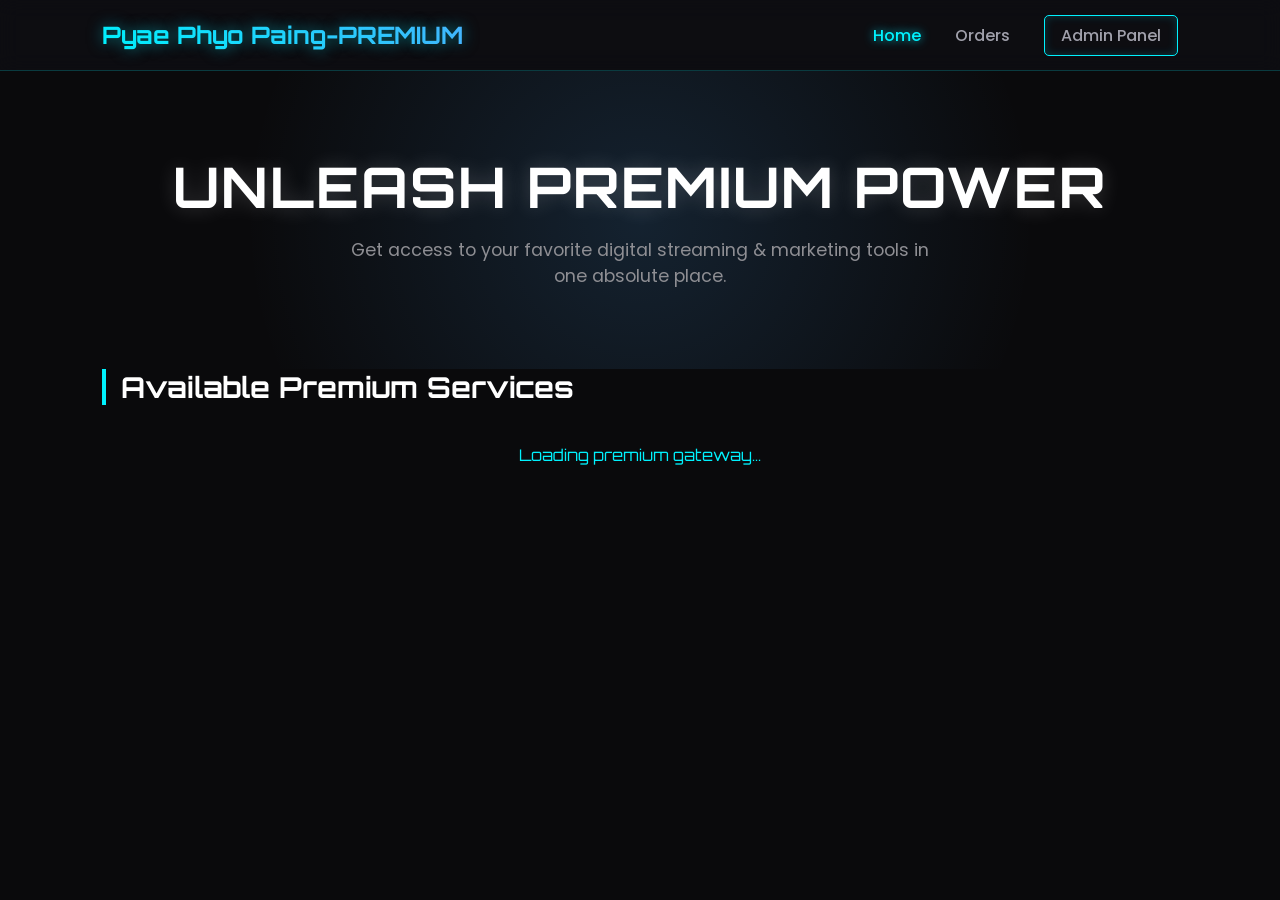
<file: frontend/index.html>
<!DOCTYPE html>
<html lang="en">
<head>
    <meta charset="UTF-8">
    <meta name="viewport" content="width=device-width, initial-scale=1.0">
    <title>Pyae Phyo Paing-Premium | Digital Service Hub</title>
    <link rel="stylesheet" href="style.css">
    <link href="https://fonts.googleapis.com/css2?family=Orbitron:wght@400;700&family=Poppins:wght@300;400;600&display=swap" rel="stylesheet">
</head>
<body>

    <header>
        <div class="logo">Pyae Phyo Paing-PREMIUM</div>
        <nav>
            <a href="index.html" class="active">Home</a>
            <a href="#">Orders</a>
            <a href="admin-login.html" class="admin-btn">Admin Panel</a>
        </nav>
    </header>

    <section class="hero">
        <h1>UNLEASH PREMIUM POWER</h1>
        <p>Get access to your favorite digital streaming & marketing tools in one absolute place.</p>
    </section>

    <main class="container">
        <h2 class="section-title">Available Premium Services</h2>
        <div id="products-grid" class="products-grid">
            <p class="loading">Loading premium gateway...</p>
        </div>
    </main>

    <script src="app.js"></script>
</body>
</html>
</file>
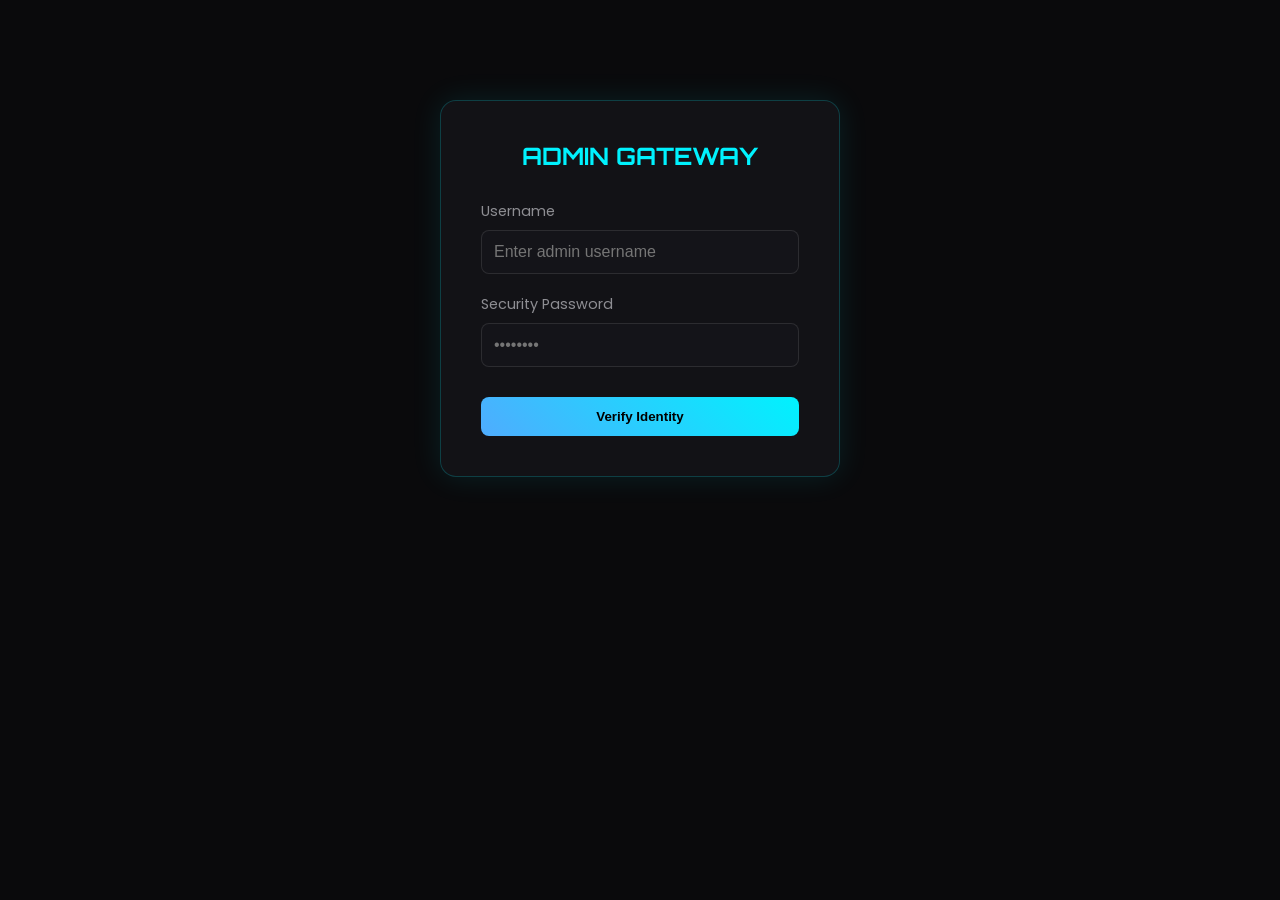
<file: frontend/admin-login.html>
<!DOCTYPE html>
<html lang="en">
<head>
    <meta charset="UTF-8">
    <meta name="viewport" content="width=device-width, initial-scale=1.0">
    <title>X-Premium | Admin Access</title>
    <link rel="stylesheet" href="style.css">
    <link href="https://fonts.googleapis.com/css2?family=Orbitron:wght@400;700&family=Poppins:wght@300;400;600&display=swap" rel="stylesheet">
    <style>
        .login-container {
            max-width: 400px;
            margin: 100px auto;
            padding: 40px;
            background: rgba(20, 20, 25, 0.8);
            border: 1px solid rgba(0, 242, 254, 0.2);
            border-radius: 16px;
            box-shadow: 0 0 30px rgba(0, 242, 254, 0.1);
            text-align: center;
        }
        .login-container h2 { font-family: 'Orbitron', sans-serif; margin-bottom: 30px; color: #00f2fe; }
        .input-group { margin-bottom: 20px; text-align: left; }
        .input-group label { display: block; margin-bottom: 8px; color: #8e8e93; font-size: 0.9rem; }
        .input-group input { width: 100%; padding: 12px; background: #141419; border: 1px solid rgba(255,255,255,0.1); border-radius: 8px; color: #fff; font-size: 1rem; transition: 0.3s; }
        .input-group input:focus { border-color: #00f2fe; outline: none; box-shadow: 0 0 10px rgba(0, 242, 254, 0.3); }
        .error-msg { color: #ff3b30; font-size: 0.9rem; margin-bottom: 15px; display: none; }
    </style>
</head>
<body>

    <div class="login-container">
        <h2>ADMIN GATEWAY</h2>
        <div id="error-box" class="error-msg"></div>
        
        <form id="login-form">
            <div class="input-group">
                <label>Username</label>
                <input type="text" id="username" required placeholder="Enter admin username">
            </div>
            <div class="input-group">
                <label>Security Password</label>
                <input type="password" id="password" required placeholder="••••••••">
            </div>
            <button type="submit" class="view-btn" style="margin-top: 10px;">Verify Identity</button>
        </form>
    </div>

    <script src="admin.js"></script>
</body>
</html>
</file>
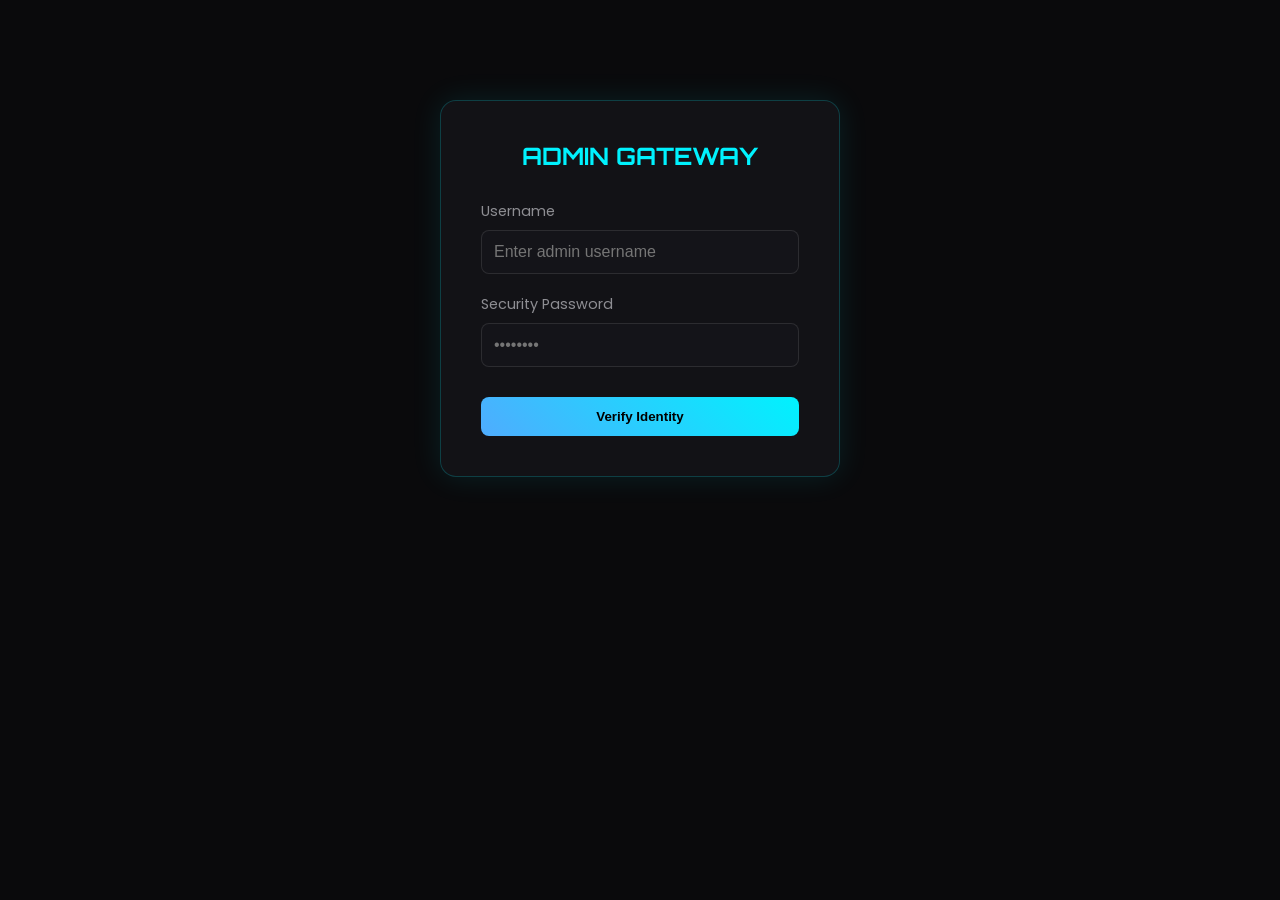
<file: frontend/dashboard.html>
<!DOCTYPE html>
<html lang="en">
<head>
    <meta charset="UTF-8">
    <meta name="viewport" content="width=device-width, initial-scale=1.0">
    <title>X-Premium | Admin Dashboard</title>
    <link rel="stylesheet" href="style.css">
    <link href="https://fonts.googleapis.com/css2?family=Orbitron:wght@400;700&family=Poppins:wght@300;400;600&display=swap" rel="stylesheet">
    <style>
        .dashboard-layout { display: grid; grid-template-columns: 300px 1fr; min-height: 100vh; }
        .sidebar { background: #0f0f14; padding: 40px 20px; border-right: 1px solid rgba(0, 242, 254, 0.1); }
        .sidebar h3 { font-family: 'Orbitron', sans-serif; color: #00f2fe; margin-bottom: 40px; text-align: center; }
        .sidebar button { width: 100%; padding: 12px; background: transparent; border: 1px solid rgba(255,255,255,0.05); color: #fff; text-align: left; border-radius: 8px; cursor: pointer; margin-bottom: 15px; transition: 0.3s; font-weight: 500; }
        .sidebar button:hover, .sidebar button.active { background: rgba(0, 242, 254, 0.1); border-color: #00f2fe; color: #00f2fe; }
        .main-content { padding: 40px; overflow-y: auto; }
        
        /* Form Style */
        .crud-form { background: #141419; padding: 30px; border-radius: 12px; border: 1px solid rgba(255,255,255,0.05); margin-bottom: 40px; max-width: 600px; }
        .crud-form h3 { font-family: 'Orbitron', sans-serif; margin-bottom: 20px; color: #4facfe; }
        .form-grid { display: grid; grid-template-columns: 1fr 1fr; gap: 15px; margin-bottom: 15px; }
        .form-control { width: 100%; padding: 10px; background: #0a0a0c; border: 1px solid rgba(255,255,255,0.1); border-radius: 6px; color: #fff; }
        
        /* Table Style */
        .product-table { width: 100%; border-collapse: collapse; margin-top: 20px; background: #141419; border-radius: 12px; overflow: hidden; }
        .product-table th, .product-table td { padding: 15px 20px; text-align: left; border-bottom: 1px solid rgba(255,255,255,0.05); }
        .product-table th { background: #0f0f14; font-family: 'Orbitron', sans-serif; color: #8e8e93; font-size: 0.9rem; }
        .table-img { height: 35px; object-fit: contain; }
        .btn-edit { background: #e67e22; color: #fff; border: none; padding: 6px 12px; border-radius: 4px; cursor: pointer; margin-right: 5px; }
        .btn-delete { background: #ff3b30; color: #fff; border: none; padding: 6px 12px; border-radius: 4px; cursor: pointer; }
        
        /* Notification Alert Box */
        .notification-box { background: rgba(0, 242, 254, 0.1); border: 1px solid #00f2fe; padding: 15px; border-radius: 8px; margin-bottom: 30px; display: flex; justify-content: space-between; align-items: center; }
        .notification-badge { background: #ff3b30; padding: 2px 8px; border-radius: 20px; font-size: 0.8rem; font-weight: bold; }
    </style>
</head>
<body>

    <div class="dashboard-layout">
        <div class="sidebar">
            <h3>CORE CONTROLLER</h3>
            <button class="active">Product Management</button>
            <button onclick="window.location.href='index.html'">View Website</button>
            <button onclick="logout()" style="color: #ff3b30; border-color: rgba(255,59,48,0.2);">Secure Logout</button>
        </div>

        <div class="main-content">
            <h2 class="section-title" style="margin-bottom: 20px;">System Dashboard</h2>

            <div class="notification-box">
                <div>
                    <strong style="color: #00f2fe;">📢 Live Notifications</strong>
                    <p style="font-size: 0.9rem; color: #a0a0ab; margin-top: 5px;" id="notif-text">No active pending orders at the moment.</p>
                </div>
                <span class="notification-badge" id="notif-count">0 New</span>
            </div>

            <div class="crud-form">
                <h3 id="form-title">Add New Premium Service</h3>
                <form id="product-form">
                    <input type="hidden" id="product-id"> <div class="form-grid">
                        <input type="text" id="prod-name" class="form-control" placeholder="Product Name (e.g. Netflix)" required>
                        <input type="text" id="prod-slug" class="form-control" placeholder="URL Slug (e.g. netflix)" required>
                    </div>
                    <div class="form-grid">
                        <input type="number" id="prod-price" class="form-control" placeholder="Price (Ks)" required>
                        <input type="text" id="prod-img" class="form-control" placeholder="Official Logo Image URL" required>
                    </div>
                    <button type="submit" id="submit-btn" class="view-btn" style="width: auto;">Save Product</button>
                    <button type="button" id="cancel-btn" class="btn-delete" style="display:none; padding: 12px 20px; margin-left: 10px; border-radius: 8px;">Cancel Edit</button>
                </form>
            </div>

            <h3>Existing Products Inventory</h3>
            <table class="product-table">
                <thead>
                    <tr>
                        <th>Logo</th>
                        <th>Product Name</th>
                        <th>Price (Ks)</th>
                        <th>URL Slug</th>
                        <th>Actions</th>
                    </tr>
                </thead>
                <tbody id="admin-products-table">
                    </tbody>
            </table>
            <h3 style="margin-top: 40px;">Manage Payment Accounts</h3>
            <div class="crud-form" style="max-width: 100%;">
                <form id="payment-form">
                    <div class="form-grid">
                        <div>
                            <label style="color:#8e8e93; font-size:0.85rem;">KBZ Pay Number</label>
                            <input type="text" id="kpay-num" class="form-control" required>
                        </div>
                        <div>
                            <label style="color:#8e8e93; font-size:0.85rem;">KBZ Pay Account Name</label>
                            <input type="text" id="kpay-name" class="form-control" required>
                        </div>
                    </div>
                    <div class="form-grid">
                        <div>
                            <label style="color:#8e8e93; font-size:0.85rem;">Wave Money Number</label>
                            <input type="text" id="wave-num" class="form-control" required>
                        </div>
                        <div>
                            <label style="color:#8e8e93; font-size:0.85rem;">Wave Money Account Name</label>
                            <input type="text" id="wave-name" class="form-control" required>
                        </div>
                    </div>
                    <div class="form-grid">
                        <div>
                            <label style="color:#8e8e93; font-size:0.85rem;">Bank Account (CB/AYA)</label>
                            <input type="text" id="bank-num" class="form-control" required>
                        </div>
                        <div>
                            <label style="color:#8e8e93; font-size:0.85rem;">Bank Account Name</label>
                            <input type="text" id="bank-name" class="form-control" required>
                        </div>
                    </div>
                    <button type="submit" class="view-btn" style="width: auto; margin-top: 15px;">Update Bank Credentials</button>
                </form>
            </div>
        </div>
    </div>

    <script src="admin.js"></script>
</body>
</html>
</file>
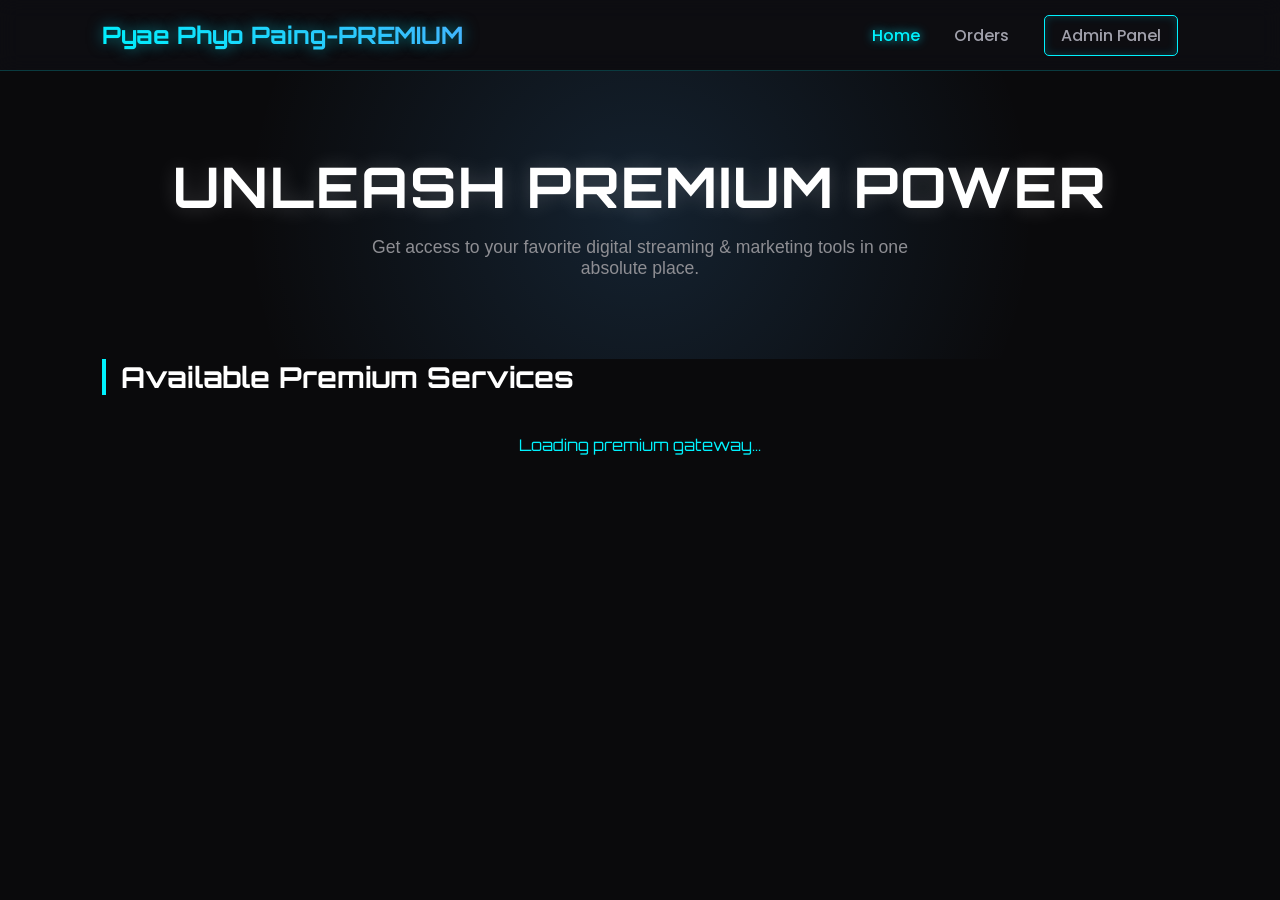
<file: frontend/product.html>
<!DOCTYPE html>
<html lang="en">
<head>
    <meta charset="UTF-8">
    <meta name="viewport" content="width=device-width, initial-scale=1.0">
    <title>X-Premium | Product Gateway</title>
    <link rel="stylesheet" href="style.css">
    <link href="https://fonts.googleapis.com/css2?family=Orbitron:wght@400;700&family=Poppins:wght@300;400;600&display=swap" rel="stylesheet">
    <style>
        .product-detail-container {
            max-width: 1000px;
            margin: 60px auto;
            padding: 20px;
            display: grid;
            grid-template-columns: 1fr 1fr;
            gap: 50px;
        }
        .product-visuals {
            background: rgba(20, 20, 25, 0.6);
            border: 1px solid rgba(255,255,255,0.05);
            border-radius: 16px;
            padding: 60px;
            text-align: center;
            display: flex;
            align-items: center;
            justify-content: center;
        }
        .product-visuals img {
            max-height: 200px;
            max-width: 100%;
            object-fit: contain;
            filter: drop-shadow(0 0 20px rgba(0, 242, 254, 0.3));
        }
        .product-info h1 {
            font-family: 'Orbitron', sans-serif;
            font-size: 2.5rem;
            margin-bottom: 15px;
        }
        .product-info .detail-price {
            font-family: 'Orbitron', sans-serif;
            font-size: 2rem;
            color: #00f2fe;
            margin-bottom: 30px;
            font-weight: bold;
        }
        /* Payment Section Form */
        .payment-area {
            background: #141419;
            border: 1px solid rgba(0, 242, 254, 0.1);
            padding: 25px;
            border-radius: 12px;
            margin-top: 30px;
        }
        .payment-area h3 { font-family: 'Orbitron', sans-serif; color: #4facfe; margin-bottom: 15px; }
        .payment-info-box { background: #0a0a0c; padding: 15px; border-radius: 8px; margin-bottom: 20px; border-left: 3px solid #00f2fe; }
        .payment-info-box p { font-size: 0.95rem; margin-bottom: 5px; color: #a0a0ab; }
        .payment-info-box strong { color: #fff; }
    </style>
</head>
<body>

    <header>
        <div class="logo">X-PREMIUM</div>
        <nav>
            <a href="index.html">Home</a>
            <a href="#" class="admin-btn" onclick="window.location.href='admin-login.html'">Admin Panel</a>
        </nav>
    </header>

    <main class="product-detail-container" id="product-details">
        <p class="loading" style="grid-column: 1/-1;">Establishing secure product gateway...</p>
    </main>

    <script>
        // URL ထဲက ဥပမာ (?slug=netflix) ဆိုတဲ့ Parameter ကို ဖတ်ထုတ်ခြင်း
        const urlParams = new URLSearchParams(window.location.search);
        const slug = urlParams.get('slug');
        const FETCH_SINGLE_URL = `http://127.0.0.1:5000/api/products/${slug}`;

    async function loadProductDetails() {
            if (!slug) {
                window.location.href = 'index.html';
                return;
            }

            try {
                // Product ရော Payment Info ပါ API ၂ ခုလုံးဆီကနေ ပြိုင်တူ ဒေတာလှမ်းတောင်းခြင်း
                const [prodRes, payRes] = await Promise.all([
                    fetch(FETCH_SINGLE_URL),
                    fetch("http://127.0.0.1:5000/api/payment-info")
                ]);

                const product = await prodRes.json();
                const payment = await payRes.json();

                const container = document.getElementById('product-details');
                
                container.innerHTML = `
                    <div class="product-visuals">
                        <img src="${product.image_url}" alt="${product.name}">
                    </div>
                    
                    <div class="product-info">
                        <h1>${product.name}</h1>
                        <div class="detail-price">${product.price.toLocaleString()} Ks</div>
                        <p style="color: #8e8e93; line-height: 1.6;">Experience absolute premium quality with unhindered bandwidth, ultra-high-definition access, and guaranteed uptime.</p>
                        
                        <div class="payment-area">
                            <h3>Secure Checkout</h3>
                            <div class="payment-info-box">
                                <p>📱 KBZ Pay - <strong>${payment.kpay_num}</strong> (${payment.kpay_name})</p>
                                <p>🌊 Wave Money - <strong>${payment.wave_num}</strong> (${payment.wave_name})</p>
                                <p>💳 Bank Transfer - <strong>${payment.bank_num}</strong> (${payment.bank_name})</p>
                            </div>
                            
                            <form id="order-form" onsubmit="handleOrderSubmit(event, '${product.name}')">
                                <div style="margin-bottom: 15px;">
                                    <input type="text" id="cust-name" class="form-control" style="background:#0a0a0c;" placeholder="Your Name / Contact Info" required>
                                </div>
                                <div style="margin-bottom: 20px;">
                                    <label style="display:block; font-size:0.85rem; color:#8e8e93; margin-bottom:8px;">Upload Payment Screenshot (Receipt)</label>
                                    <input type="file" id="pay-screenshot" accept="image/*" class="form-control" style="background:#0a0a0c; padding:6px;" required>
                                </div>
                                <button type="submit" class="view-btn">Confirm Premium Purchase</button>
                            </form>
                        </div>
                    </div>
                `;

            } catch (error) {
                document.getElementById('product-details').innerHTML = `<p class="loading" style="color:red; grid-column:1/-1;">Product not found or Server Offline.</p>`;
            }
        }

        // Order တင်လိုက်တဲ့အခါ ပတ်မယ့် ယာယီ Frontend Alert (နောက်အဆင့်မှာ Admin Dashboard နဲ့ ချိတ်ဆက်ပါမယ်)
        function handleOrderSubmit(e, productName) {
            e.preventDefault();
            const customerName = document.getElementById('cust-name').value;
            alert(`🎉 Thank you ${customerName}!\nYour order for '${productName}' has been submitted. Admin will verify your screenshot shortly.`);
            window.location.href = 'index.html';
        }

        window.onload = loadProductDetails;
    </script>
</body>
</html>
</file>
<file: frontend/style.css>
* {
    margin: 0;
    padding: 0;
    box-sizing: border-box;
}

body {
    background-color: #0a0a0c; /* Deep Dark Background */
    color: #ffffff;
    font-family: 'Poppins', sans-serif;
    overflow-x: hidden;
}

/* Header UI */
header {
    display: flex;
    justify-content: space-between;
    align-items: center;
    padding: 20px 8%;
    background: rgba(15, 15, 20, 0.7);
    backdrop-filter: blur(10px); /* Glassmorphism effect */
    border-bottom: 1px solid rgba(0, 242, 254, 0.2);
    position: sticky;
    top: 0;
    z-index: 100;
}

.logo {
    font-family: 'Orbitron', sans-serif;
    font-size: 24px;
    font-weight: bold;
    background: linear-gradient(45deg, #00f2fe, #4facfe);
    -webkit-background-clip: text;
    -webkit-text-fill-color: transparent;
    text-shadow: 0 0 15px rgba(0, 242, 254, 0.5);
}

nav a {
    color: #a0a0ab;
    text-decoration: none;
    margin-left: 30px;
    font-weight: 500;
    transition: 0.3s;
}

nav a:hover, nav a.active {
    color: #00f2fe;
    text-shadow: 0 0 10px rgba(0, 242, 254, 0.8);
}

.admin-btn {
    border: 1px solid #00f2fe;
    padding: 8px 16px;
    border-radius: 5px;
    box-shadow: inset 0 0 10px rgba(0, 242, 254, 0.2);
}

/* Hero Section */
.hero {
    text-align: center;
    padding: 80px 20px;
    background: radial-gradient(circle at center, rgba(79, 172, 254, 0.15) 0%, transparent 60%);
}

.hero h1 {
    font-family: 'Orbitron', sans-serif;
    font-size: 3.5rem;
    letter-spacing: 2px;
    margin-bottom: 15px;
    text-shadow: 0 0 20px rgba(255, 255, 255, 0.2);
}

.hero p {
    color: #8e8e93;
    font-size: 1.1rem;
    max-width: 600px;
    margin: 0 auto;
}

/* Products Grid */
.container {
    padding: 0 8% 80px 8%;
}

.section-title {
    font-family: 'Orbitron', sans-serif;
    font-size: 1.8rem;
    margin-bottom: 40px;
    color: #ffffff;
    border-left: 4px solid #00f2fe;
    padding-left: 15px;
}

.products-grid {
    display: grid;
    grid-template-columns: repeat(auto-fit, minmax(280px, 1fr));
    gap: 35px;
}

/* Product Premium Card (Glowing Card Effect) */
.card {
    background: rgba(20, 20, 25, 0.6);
    border: 1px solid rgba(255, 255, 255, 0.05);
    border-radius: 16px;
    padding: 30px;
    text-align: center;
    transition: all 0.4s ease;
    backdrop-filter: blur(5px);
    position: relative;
    cursor: pointer;
}

.card:hover {
    transform: translateY(-10px);
    border-color: #00f2fe;
    box-shadow: 0 10px 30px rgba(0, 242, 254, 0.25);
}

/* Brand Logos (Official Scale) */
.card img {
    height: 70px;
    max-width: 100%;
    object-fit: contain;
    margin-bottom: 25px;
    filter: drop-shadow(0 0 8px rgba(255, 255, 255, 0.1));
}

.card h3 {
    font-size: 1.3rem;
    margin-bottom: 10px;
    font-weight: 600;
}

.card .price {
    color: #00f2fe;
    font-size: 1.4rem;
    font-weight: bold;
    font-family: 'Orbitron', sans-serif;
    margin-bottom: 20px;
}

.view-btn {
    background: linear-gradient(45deg, #4facfe, #00f2fe);
    color: #000;
    border: none;
    padding: 12px 25px;
    font-weight: bold;
    border-radius: 8px;
    cursor: pointer;
    width: 100%;
    transition: 0.3s;
}

.card:hover .view-btn {
    box-shadow: 0 0 15px #00f2fe;
}

.loading {
    color: #00f2fe;
    text-align: center;
    grid-column: 1 / -1;
    font-family: 'Orbitron', sans-serif;
}
</file>
